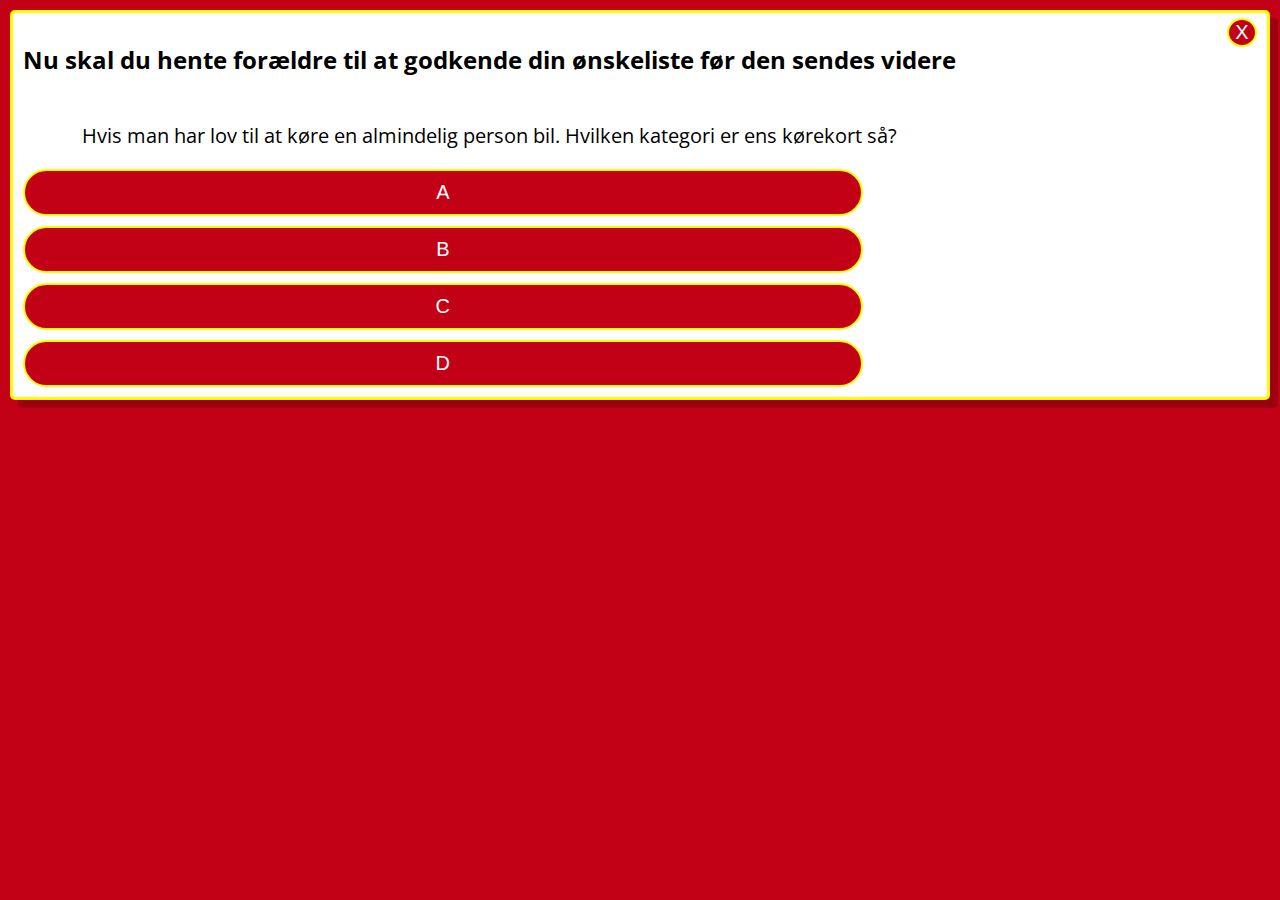
<file: popup.html>
<!DOCTYPE html>
<html>

<head>
    <title>"Hjælp fra far eller mor"</title>
    <meta name="" content="Her skal du spørge far eller mor om hjælp inden du kan dele din ønskeliste!">
    <meta charset="UTF-8">
    <meta name="viewport" content="width=device-width, initial-scale=1.0">
    <meta http-equiv="X-UA-Compatible" content="ie=edge">
    <link href="https://fonts.googleapis.com/css?family=Amatic+SC|Open+Sans|PT+Sans+Caption&display=swap" rel="stylesheet">
    <link rel="stylesheet" href="style.css">
    <script src="script.js"></script>
</head>
<body id="popupbody">
    <div class="popup_container">
        <form action="wishlist.html"><button class="exit_btn">X</button></form>
        <div class="modal">
            <h3 class="message">Nu skal du hente forældre til at godkende din ønskeliste før den sendes videre</h3>
            <p>Hvis man har lov til at køre en almindelig person bil. Hvilken kategori er ens kørekort så?</p>
            <div class="options">
                <button class="btn">A</button>
                <button class="btn">B</button>
                <button class="btn">C</button>
                <button class="btn">D</button>
            </div>
        </div>
    </div>
</body>

</html>
</file>
<file: style.css>
body {
  margin: 0px;
  font-family: 'Amatic SC', cursive;
  outline: none;

}


/*------------------HEADER----------------*/



header {
  width: 100%;
  height: 150px;
  background: #C20016 url(photos/Transparent_snow.png) no-repeat 100% 100%; 
  background-size: cover;
  box-shadow: 0px -98px 21px -72px white inset; 
}

.br_logo {
  width: 190px;
  height: 190px;
}  

/*-------------------FORSIDE----------------*/

.velkommencontainer {
  
  margin: 20px;
  margin-bottom: 0px;
  text-align: start;
  height: 350px;
  overflow: hidden;
}
.velkommencontainer h1 {
  font-size: 32px;
}
 .velkommencontainer p {
   font-size: 18px;
   font-family: 'Open Sans', sans-serif;
 }

.br_computer {
  width: 110px;
  margin-left: auto;
  margin-right: auto;
}

.imagediv {
  float: right;
  margin-top: 18px;
}

.trykbtn { 
  outline: none;
  background: #007519;
  color: white;
  width: 90px;
  height: 90px;
  padding: 10px;
  border: 2px solid #FDFE00;
  border-radius: 50%;
  margin-top: 10px;
  font-size: 20px;
  text-transform: uppercase;
}

.trykbtn:hover {
  box-shadow: 0.4rem 0.4rem 0 #cccca4;
  transform: translate(-0.4rem, -0.4rem);
}

.trykbtn:active {
  box-shadow: 0 0 0 black;
  transform: translate(0, 0);
}

.Allerede {
text-align: left;
display: flex;
flex-flow: row;
margin-left: 20px;
height: 100px;
justify-content: flex-end;
margin-bottom: 90px;
}

.Allerede p {
  font-family: 'Open Sans', sans-serif;
  font-size: 12px;
  margin-right: 20px;
}

.Allerede button {
  width: 70px;
  font-size: 11px;
  border-radius: 5px;
  font-family: 'Open Sans', sans-serif;
  float: right;
  margin-right: 20px;
  border: 2px solid #FDFE00;
}
 

/*---------------REGISTER SIDE_____________________*/


.signupcontainer input {
  display: flex;
  flex-flow: column;
  z-index: 0;
  padding: 6px;
  padding-left: 15px;
  line-height: 17px;
  border: solid 3px #C20016;
  box-shadow: 0 0 5px #ccc inset;
  outline: none;
  width: 80%;
  transition: all .2s ease-in-out;
  border-radius: 30px;
  text-align: left;
  margin-top: 10px;
  margin-bottom: 10px;
  margin-left: auto;
  margin-right: auto;
  font-family: 'Amatic SC', cursive;
  text-transform: uppercase;
  font-size: 20px;
  color: rgb(83, 83, 83);
}

.signupcontainer h1 {
  text-align: center;
}

.klar_button {
  display: block;
  background-color: #C20016;
  border: solid 2px #FDFE00;
  color: white;
  border-radius: 30px;
  width: 87%;
  margin-left: auto;
  margin-right: auto;
  font-family: 'Amatic SC', cursive;
  text-transform: uppercase;
  font-size: 30px;
  padding: 9px;
  margin-top: 10px;
  margin-bottom: 135px;
}

/*PIGE/DRENG*/
.radio {
  display: flex;
  flex-flow: row;
  justify-content: space-around;
  align-items: flex-end;
  margin-top: 10px;
}

.labels {
  width: 300px;
  text-align: center;
  margin-left: 30px;
  height: auto;
  margin-bottom: 30px;
}

.fa, .fas {
  font-size: 25px;
  }

input[name=r] {
  display: none;
}

label[data-group=r] {
  display: inline-block;
  color: white;
  width: 30px;
  height: 30px;
  border-radius: 2px;
  padding: 10px;
  background:#C20016;
  line-height: 22px;
  border: 1px solid #001234;
  -webkit-box-shadow: 0 3px #000;
  box-shadow: 0 3px #000;
  -webkit-transition: all .3s ease;
  transition: all .3s ease;
  cursor: pointer;
}

label[data-group=r]:hover {
  text-shadow: 0 0 3px #fff;
  background: rgb(194, 23, 43);
}

.r1:nth-of-type(1) {
  border-radius: 10px 0 0 10px;
}

.r4:nth-of-type(3) {
  border-radius: 0 10px 10px 0;
}

#r1:checked + .r1:nth-of-type(1) {
  background: #3FC932;
  -webkit-box-shadow: none;
  box-shadow: none;
  position: relative;
  -webkit-transform: translate(0, 4px);
  -ms-transform: translate(0, 4px);
  transform: translate(0, 4px);
  cursor: default;
  text-shadow: 0 0 10px #fff;
}

#r2:checked + .r2:nth-of-type(2) {
  background:#3FC932;
  -webkit-box-shadow: none;
  box-shadow: none;
  position: relative;
  -webkit-transform: translate(0, 4px);
  -ms-transform: translate(0, 4px);
  transform: translate(0, 4px);
  cursor: default;
  text-shadow: 0 0 10px #fff;
}

#r4:checked + .r4:nth-of-type(3) {
  background: #3FC932;
  -webkit-box-shadow: none;
  box-shadow: none;
  position: relative;
  -webkit-transform: translate(0, 4px);
  -ms-transform: translate(0, 4px);
  transform: translate(0, 4px);
  cursor: default;
  text-shadow: 0 0 10px #fff;
}

  /*SHOW PASSWORD CHECKBOX*/
              
.checkboxcontainer {
  height: 100px;
}

.pswcontainer {
  display: flex;
  justify-content: space-between;
  position: relative;
  cursor: pointer;
  font-size: 18px;
  -webkit-user-select: none;
  -moz-user-select: none;
  -ms-user-select: none;
  user-select: none;
  width: 180px;
  height: 35px;
  margin-top: 10px;
  margin-right: 3px;
}

.pswcontainer input {
  position: absolute;
  opacity: 0;
  cursor: pointer;
  height: 0;
  width: 0;
}

.checkmark {
  position: inherit;
  top: 0;
  right: 30px;
  height: 25px;
  width: 25px;
  border: solid 3px #C20016;
  background-color: white;
}

.pswcontainer input:checked ~ .checkmark {
  background-color: #C20016;
}
.pswcontainer p {
  font-size: 18px;
  margin: 5px;
  margin-left: 15px;
}
.checkmark:after {
  content: "";
  position: absolute;
  display: none;
}

.pswcontainer input:checked ~ .checkmark:after {
  display: block;
}

.pswcontainer .checkmark:after {
  left: 9px;
  top: 2px;
  width: 7px;
  height: 15px;
  border: solid white;
  border-width: 0 3px 3px 0;
  -webkit-transform: rotate(45deg);
  -ms-transform: rotate(45deg);
  transform: rotate(45deg);
}

#Password input[type = "password"],#Password input[type = "text"] {
  display: block;
  margin: 20px auto;
  background: #264936;
  border: 0;
  border-radius: 5px;
  padding: 14px 10px;
  width: 320px;
  outline: none;
  color: #d6d6d6;
  -webkit-transition: all .2s ease-out;
  -moz-transition: all .2s ease-out;
  -ms-transition: all .2s ease-out;
  -o-transition: all .2s ease-out;
  transition: all .2s ease-out;
}

::-webkit-input-placeholder {
  color: #565f79;
}


/*---------------- LOGIN SIDE---------------*/
      
.loginbody h1 {
  text-align: center;
  z-index: 100;
  margin-top: 50px;
  color: black;
  font-size: 44px;
  font-family: 'Amatic SC', cursive;
}
.loginbody input {
  display: flex;
  flex-flow: column;
  z-index: 0;
  padding: 6px;
  padding-left: 15px;
  line-height: 17px;
  border: solid 3px #C20016;
  box-shadow: 0 0 5px #ccc inset;
  outline: none;
  width: 80%;
  transition: all .2s ease-in-out;
  border-radius: 30px;
  text-align: left;
  margin-top: 20px;
  margin-bottom: 10px;
  margin-left: auto;
  margin-right: auto;
  font-family: 'Amatic SC', cursive;
  text-transform: uppercase;
  font-size: 30px;
  color: rgb(83, 83, 83);
  }
  
.loggeafbutton {
  width: 80px;
  font-size: 11px;
  border-radius: 10px;
  font-family: 'Open Sans', sans-serif;
  float: right;
  margin-right: 40px;
  background-color: #C20016;
  border: 2px solid #FDFE00;
  display: block;
  color: #ffffff;
  text-transform: uppercase;
  padding: 9px;
  margin-top: 10px;
  margin-bottom: 135px;
  }

.logincontainer button {
  display: block;
  background-color: #007519;
  border: solid 2px #C20016;
  color: white;
  border-radius: 30px;
  width: 87%;
  margin-left: auto;
  margin-right: auto;
  font-family: 'Amatic SC', cursive;
  text-transform: uppercase;
  font-size: 30px;
  padding: 5px;
  margin-top: 20px;
}
  
/*---------------- CATALOG SIDE ---------------*/

.catalogbody h2 {
  font-family: 'Amatic SC', cursive;
  padding: 20px;
  text-align: center;
  font-size: 40px;
}

.Items {
  display: grid;
  grid-template-columns: repeat(2, 1fr);
  grid-template-rows: repeat(3, 1fr);
  grid-column-gap: 2px;
  grid-row-gap: 2px;
  justify-items: center;
  margin-bottom: 100px;
}

.toyitem {
  width: 80%;
  height: 80%;
  padding: 20px;
  padding-bottom: 0px;
  font-family: 'Amatic SC', cursive;
  text-align: center;
}

.toyimage {
  width: 100%;
  height: 100%;
  object-fit: scale-down;
}

.catalogbutton {
  margin-bottom: 200px;
  display: block;
  background-color: #c20016;
  border: solid 2px #FDFE00;
  color: white;
  border-radius: 30px;
  width: 87%;
  margin-left: auto;
  margin-right: auto;
  font-family: 'Amatic SC', cursive;
  text-transform: uppercase;
  font-size: 30px;
  padding: 9px;
  margin-top: 40px;
}


/*----------------WISHLIST SIDE---------------*/


.h1wishlist {
  background-color: #C20016;
  color: white;
  font-family: 'Amatic SC', cursive;
  padding-top: 5px;
  padding-bottom: 5px;
  font-size: 32px;
  margin-bottom: 0px;
}
    
form input {
  border: none;
  background: transparent;
  outline: none;
  text-align: end;
  font-size: 30px;
  font-weight: bold;
}
     
.wishlist_buttons {
  display: flex;
  justify-content: space-around;
  background-color: #C20016;
  padding: 10px;  
  margin-bottom: 150px; 
  font-size: 20px;
  border-top: solid 2px #FDFE00;
}
.stickyheader {
  position: sticky;
  top: -5px; 
  box-shadow: 0px 12px 16px 6px rgba(189,189,189,1);
}

.wishlist_buttons button{
  background-color: #C20016;
  color: white;
  border: none;
}

.oenske{
  display: flex;
  flex-flow: column;
  z-index: 0;
  padding: 6px;
  margin: 0;
  font: inherit;
  font-size: 22px;
  line-height: 32px;
  border: none;
  text-align: left;
  margin-bottom: 10px;
  margin-left: auto;
  margin-right: auto;
  font-family: 'Open Sans', sans-serif;
}

.printbutton, .emailbutton{
  width: 30px;
  height: 30px;
  color: white;
}

.edit {
  float: right;
  margin-top: 20px;
  margin-right: 15px;
  margin-bottom: 130px;
}

.removebtn {
  display: block;
  background-color: darkgrey;
  color: black;
  border-radius: 0;
  width: 25%;
  margin-left: auto;
  margin-right: auto;
  font-family: 'Amatic SC', cursive;
  text-transform: uppercase;
  font-size: 25px;
  margin-top: 20px;
  margin-bottom: 20px; 
}

.toyinfo {
  text-align: center;
  font-size: 30px; 
  margin-top: 5px;
}




/*------------ POP UP--------bygget oven på denne kode https://codepen.io/Gthibaud/pen/MqpmXE*/


#popupbody {
  color:black;
  font-family: 'Open Sans', sans-serif;
  background-color: #c20016;
  font-size: 20px;
  margin: 10px;
}

.exit_btn {
  background-color: #C20016;
  color: white;
  border-radius: 50%;
  display: block;
  float: right;
  clear: both;
  width: 30px;
  margin-right: 10px;
  margin-top: 5px;
  text-transform: uppercase;
  font-size: 20px;
  border: 2px solid #FDFE00;
}

.popup_container {
  border: 3px solid #FDFE00;
  border-radius: 5px;
  background: white;
  box-shadow: 8px 8px 0 rgba(0, 0, 0, 0.2);
  
}
.modal {
  display: inline-flex;
  flex-direction: column;
  align-items: center;
  padding: 10px;
 
}
.message {
  font-size:24px;
  margin-bottom: 1.6rem;
  margin-top: 20px;
  text-align: justify;
}

.popup_container p {
  text-align: center;
  margin-bottom: 10px;
}


.options {
  display: flex;
  flex-direction: column;
  width: 100%;
  margin-left: auto;
  margin-right: auto;
  text-align: -webkit-center;
}

.options .btn {
  outline: none;
  background: #C20016;
  color: white;
  width: 90%;
  height: auto;
  padding: 10px;
  border: 2px solid #FDFE00;
  border-radius: 30px;
  margin-top: 10px;
  font-size: 20px;
  text-transform: uppercase;
}

/*------------FOOTER------------------*/


footer {
  width: 100%;
  height: 120px;
  background: #C20016;
  background-size: cover;
  box-shadow: 0px 98px 15px -72px white inset;
  position:fixed;
  bottom:0;
  left:0;
  right:0;
}

.navcontainer {
  display: flex;
  flex-direction: row;   
  justify-content: space-evenly;
  height: 120px;
}

footer form {
  margin-top: 25px;
  width: 100px;
  height: 120px;
  text-align: center;
}

footer button {
  background-color: unset;
  border: unset;
  height: 60px;
  margin: 0 auto;
}

footer form img {
  width: 30px;
  height: 30px;
  margin-top: 10px;
  padding: 10px;
}

 .forsidefooter .homediv p{
  color: #410404; 
}
.katalogfooter .bookdiv p{
  color: #410404;
}

.onskelistefooter .listdiv p {
  color: #410404;
}

.loginfooter .logindiv p {
  color: #410404;
}

.navcontainer p {
  color: #ffffff;
  font-size: 11px;
  font-family: 'Open Sans', sans-serif;
  margin-top: 1px;
  text-transform: uppercase;
}
</file>
